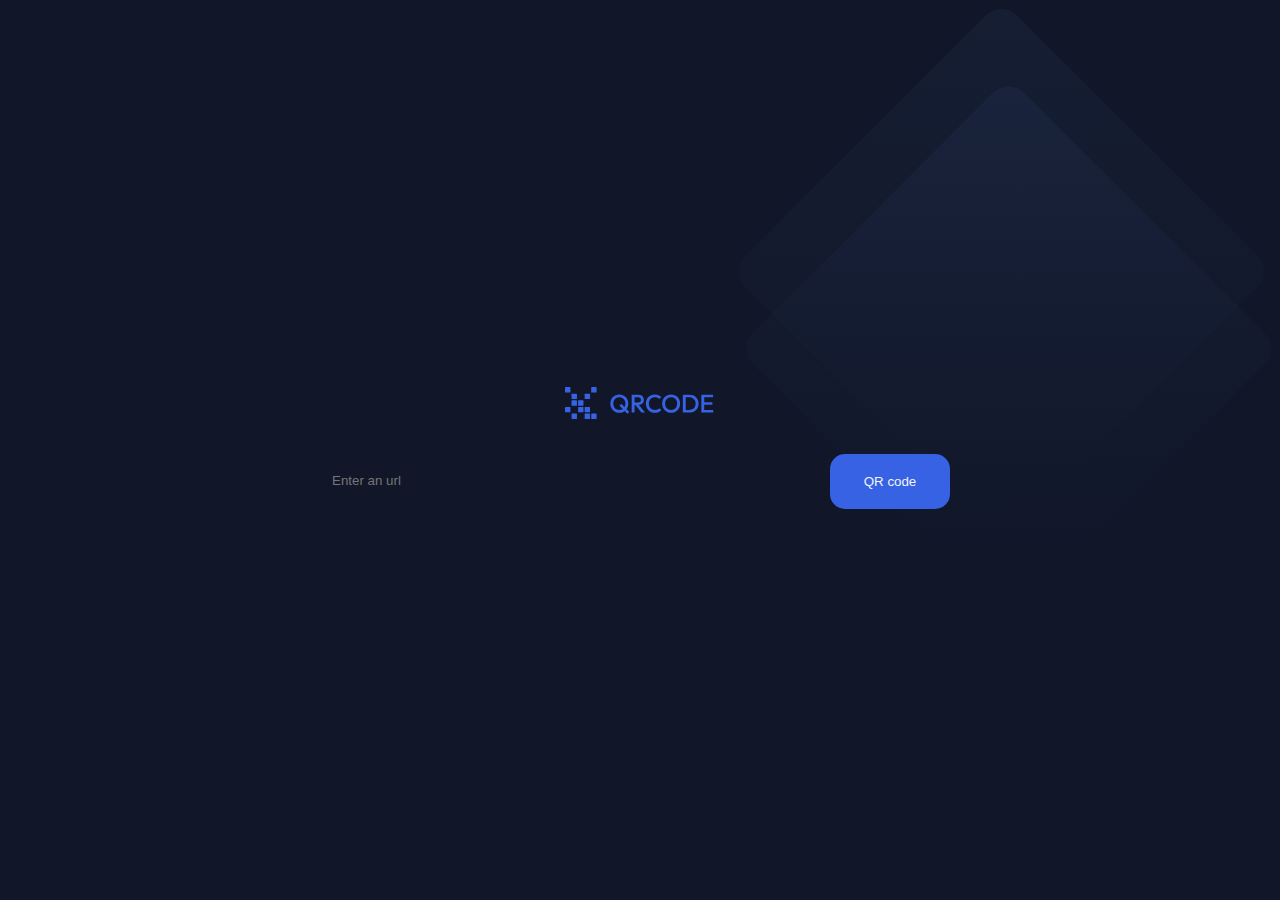
<file: qrCodeForm.html>
<!DOCTYPE html>
<html lang="en">
<head>
    <meta charset="UTF-8">
    <meta name="viewport" content="width=device-width, initial-scale=1.0">
    <link rel="stylesheet" href="./qrCodeFormStyle.css">
    <script defer type="module" src="./generateQrCode.js"></script>
    </script>
    <title>QR CODE</title>
</head>
<body>
    <div class="main-page-qr-code">
        <img id="img-form" src="./src/images/logo-qr-generator.svg" alt="qr-code-image">
        <div class="input-container">
            <form action="Submit" id="form-qr">
                <input type="text" alt="url-input" placeholder="Enter an url" id="url-input" name="url-input">
                <input type="submit" value="QR code" id="generate-qr">
            </form>
        </div>
    </div>  
</body>
</html>
</file>
<file: qrCodeFormStyle.css>
body {
    width: 100vw;
    height: 100vh;
    margin: 0;
    background-color: #111729;
    background-image: url('./src/images/bg-illustration.svg');
    background-position: right top;
    background-repeat: no-repeat;
    display: flex;
    align-items: center;
    justify-content: center;
}
.main-page-qr-code{
    width: 90%;
    max-width: 630px;
    min-width: 320px;
    display: flex;
    flex-direction: column;
    align-items: center;
    gap: 30px;
    box-sizing: border-box;
}

#img-form {
   min-width: 100px;
}
.input-container{
    width: 100%;
    max-width: 630px;
    min-width: 320px;
    display: flex;
    justify-content: center;
    box-sizing: border-box;
}

#form-qr{
    width: 100%;
    height: 65px;
    min-width: 60%;
    box-sizing: border-box;
    display: flex;
    justify-content: space-between;
    border-radius: 20px;
    padding: 5px;
}

#url-input{
    flex: 1;
    max-width: 400px;
    padding: 0;
    box-sizing: border-box;
    background: none;
    border-radius: 20px;
    border: none;
    height: 50px;
    margin: 2px;
    color: #F2F5F9;
    outline: none;
 }

 #generate-qr{
    flex: 1;
    max-width: 120px;
    border-radius: 15px;
    background-color: #3662E3;
    border: none;
    color: #F2F5F9;
    box-sizing: border-box;
 }
 
 #form-qr:hover{
     border: 3px solid #3662E3;
 }

 #generate-qr:hover{
    cursor: pointer;
 }
 .qr{
    height: 100px;
 } 

 @media (max-width: 500px) {
    #form-qr {
        max-width: 300px;
        min-width: 280px;
        min-height: 120px;
        display: flex;
        flex-direction: column;
        align-items: center;
        padding: 10px;
        gap: 10px;
    }

    #url-input{
        width: 100%;
        max-height: 50px;
        margin: 0;
     }

     #generate-qr{
        min-height: 60px;
        min-width: 100%;
     }
}
</file>
